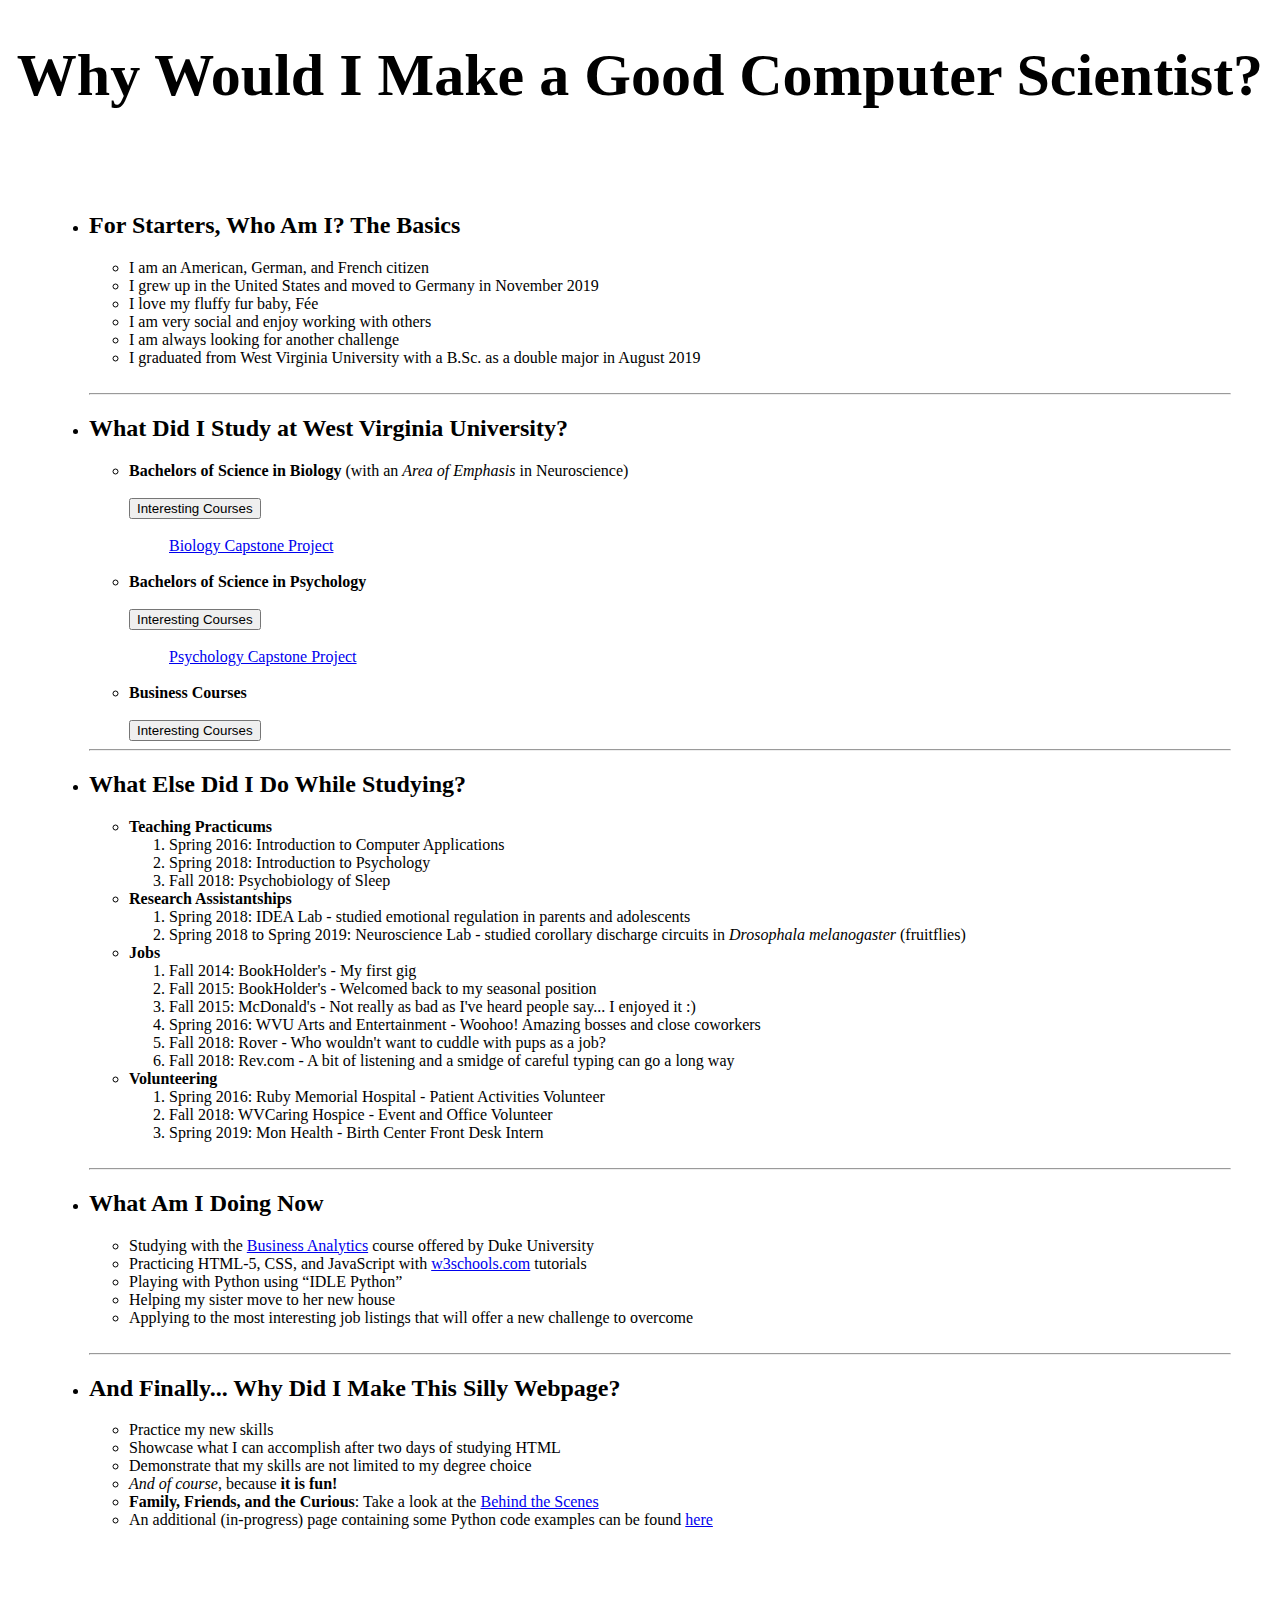
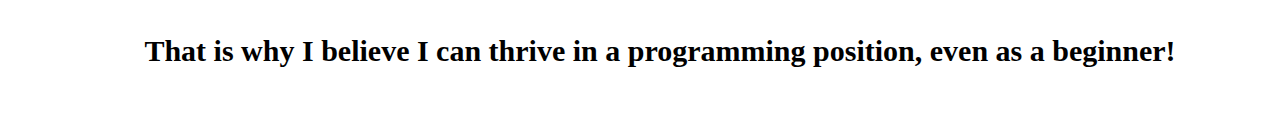
<file: index.html>
﻿<!DOCTYPE html>
<html lang="en-US">
<head>
<meta charset = "UTF-8">
<meta name="viewport" content="width=device-width, initial-scale=1.0">
<title> About Sophie </title>
<style>
body {background-image: url('https://upload.wikimedia.org/wikipedia/commons/1/1c/Loch_Leathan_Waterfall%2C_Isle_of_Skye%2C_Scotland_-_Diliff.jpg'); 
background-repeat: no-repeat;
background-attachment: fixed;
background-size: cover;}
h1 {font-size: 60px; 
background-color: rgba(255, 255, 255, 0.7);
border: 1px solid rgba(255, 255, 255, 0.7);
text-align: center;}
p {background-color: rgba(255, 255, 255, 0.7);}
div {background-color: rgba(255, 255, 255, 0.7);
border: 1px solid rgba(255, 255, 255, 0.7);
padding: 40px;}
</style>
</head>

<body>

<h1> Why Would I Make a Good Computer Scientist? </h1>

<ul>

<div>

<li><h2> For Starters, Who Am I? The Basics </h2></li>

<ul>
<li> I am an American, German, and French citizen </li>
<li> I grew up in the United States and moved to Germany in November 2019 </li>
<li> I love my fluffy fur baby, Fée </li>
<li> I am very social and enjoy working with others </li>
<li> I am always looking for another challenge </li>
<li> I graduated from West Virginia University with a B.Sc. as a double major in August 2019 </li>
</ul>

<br>
<hr>

<li><h2> What Did I Study at West Virginia University? </h2></li>

<ul>
<li><b> Bachelors of Science in Biology </b> (with an <em>Area of Emphasis</em> in Neuroscience) 

<br><br>

<button type="button" 
onclick="document.getElementById('bio').innerHTML= '<u>Biochemistry</u>: there is no short way to describe what I learned here, but understanding how body systems work together does help when trying to logically connect things like programs<br><u>Conservation Biology</u>: focused on statistical analysis using Excel for topics including biodiversity, endangered species, population biology, extinction, invasive species, conservation, restoration, and sustainability <br><u>Developmental Biology with Lab</u>: focused on analysis of molecular genetics during the development of organisms<br><u>Epigenetics</u>: allowing with studying molecular and epigenetic biology, focus was placed on reading and understanding published scientific articles with the goal of determining whether the conclusions were accurate (a lot of times they are not!)<br><u>Medical Imaging Physics</u>: I not only learned the basics of chemistry and physics that the 100 level courses failed to relay, I also learned about the different medical imaging machines used in the medical field and how they work 10/10 would recommend!<br>'
"> 

Interesting Courses </button></li>

<br>

<ul style='list-style-type:none;'>
<li id="bio"></li>
<li> <a href="Biolink.htm"> Biology Capstone Project</a> </li>
</ul>

<br>

<li><b>Bachelors of Science in Psychology</b> 

<br><br>

<button type ="button"
onclick="document.getElementById('psych').innerHTML= '<u>Behavioral Foundations</u>: practiced quantitative methods and statistical inference, hypothesis testing, data analysis, multiple regression and correlation, curvilinear regression, analysis of variance and covariance, and analysis of results<br><u>Emotions and Mood</u>: focused on human emotions, socialization, development, and mood. Included interpretation of physical aspects such as <q>micro expressions</q> <br><u>Psychobiology of Sleep</u>: studied sleep disorders, circadian rhythm, pharmacology, and sleep assessments. Included a service project and critical review which relied on data collection and interpretation<br><br>'"> Interesting Courses </button></li>

<br>

<ul style='list-style-type:none;'>
<li id="psych"></li>
<li> <a href="Psychlink.htm"> Psychology Capstone Project </a></li>

<br>

</ul>

<li><b> Business Courses </b></li> 

<br>

<button type="button" 
onclick="document.getElementById('busi').innerHTML= '<br><u>Business Statistics</u>: focused on business data analytics, regression analysis, and decision making<br><u>Introduction to Business</u>: included an overview of business practices and communications<br><u>Introduction to Computer Applications</u>: learned to use Excel, Access, Word, and PowerPoint as tools for problem solving and data analysis (strong focus on data analysis)<br><u>Principles of Accounting</u>: focused on analysis of financial statements<br><u>Principles of Economics</u>: studied business competition, prices, and efficiency<br><br>'
"> 

Interesting Courses </button></li>

<br>

<ul style='list-style-type:none;'>
<li id="busi"></li>
</ul>

</ul>

<hr>

<li><h2> What Else Did I Do While Studying? </h2></li>

<ul>

<li><b> Teaching Practicums </b></li>

<ol>
<li> Spring 2016: Introduction to Computer Applications </li>
<li> Spring 2018: Introduction to Psychology </li>
<li> Fall 2018: Psychobiology of Sleep </li>
</ol>

<li><b> Research Assistantships </b></li>

<ol>
<li> Spring 2018: IDEA Lab - studied emotional regulation in parents and adolescents</li>
<li> Spring 2018 to Spring 2019: Neuroscience Lab - studied corollary discharge circuits in <i>Drosophala melanogaster</i> (fruitflies) </li>
</ol>

<li><b> Jobs </b></li>

<ol>
<li> Fall 2014: BookHolder's - My first gig </li>
<li> Fall 2015: BookHolder's - Welcomed back to my seasonal position </li>
<li> Fall 2015: McDonald's - Not really as bad as I've heard people say... I enjoyed it :) </li>
<li> Spring 2016: WVU Arts and Entertainment - Woohoo! Amazing bosses and close coworkers </li>
<li>Fall 2018: Rover - Who wouldn't want to cuddle with pups as a job? </li>
<li>Fall 2018: Rev.com - A bit of listening and a smidge of careful typing can go a long way </li>
</ol>

<li><b> Volunteering </b></li>

<ol>
<li> Spring 2016: Ruby Memorial Hospital - Patient Activities Volunteer </li>
<li> Fall 2018: WVCaring Hospice - Event and Office Volunteer </li>
<li> Spring 2019: Mon Health - Birth Center Front Desk Intern </li>
</ol>

</ul>

<br>	
<hr>

<li><h2> What Am I Doing Now </h2></li>

<ul>
<li>Studying with the <a href="https://www.coursera.org/specializations/excel-mysql" target="_blank">Business Analytics</a> course offered by Duke University</li>
<li>Practicing HTML-5, CSS, and JavaScript with <a href=https://www.w3schools.com target='_blank'> w3schools.com</a> tutorials</li>
<li>Playing with Python using <q>IDLE Python</q></li>
<li>Helping my sister move to her new house</li>
<li>Applying to the most interesting job listings that will offer a new challenge to overcome</li>
</ul>

<br>
<hr>

<li><h2> And Finally... Why Did I Make This Silly Webpage? </h2></li>

<ul>
<li>Practice my new skills</li>
<li>Showcase what I can accomplish after two days of studying HTML</li>
<li>Demonstrate that my skills are not limited to my degree choice</li>
<li><em>And of course</em>, because <b>it is fun!</b></li>
<li><b>Family, Friends, and the Curious</b>: Take a look at the <a href="Friends.htm"> Behind the Scenes </a></li>
<li> An additional (in-progress) page containing some Python code examples can be found <a href="CodePage.htm"> here </a></li>
</ul>

</div>
<p style="color:Black;font-size:30px;text-align:center;"><br><b> That is why I believe I can thrive in a programming position, even as a beginner!</b><br><br><p>
</file>
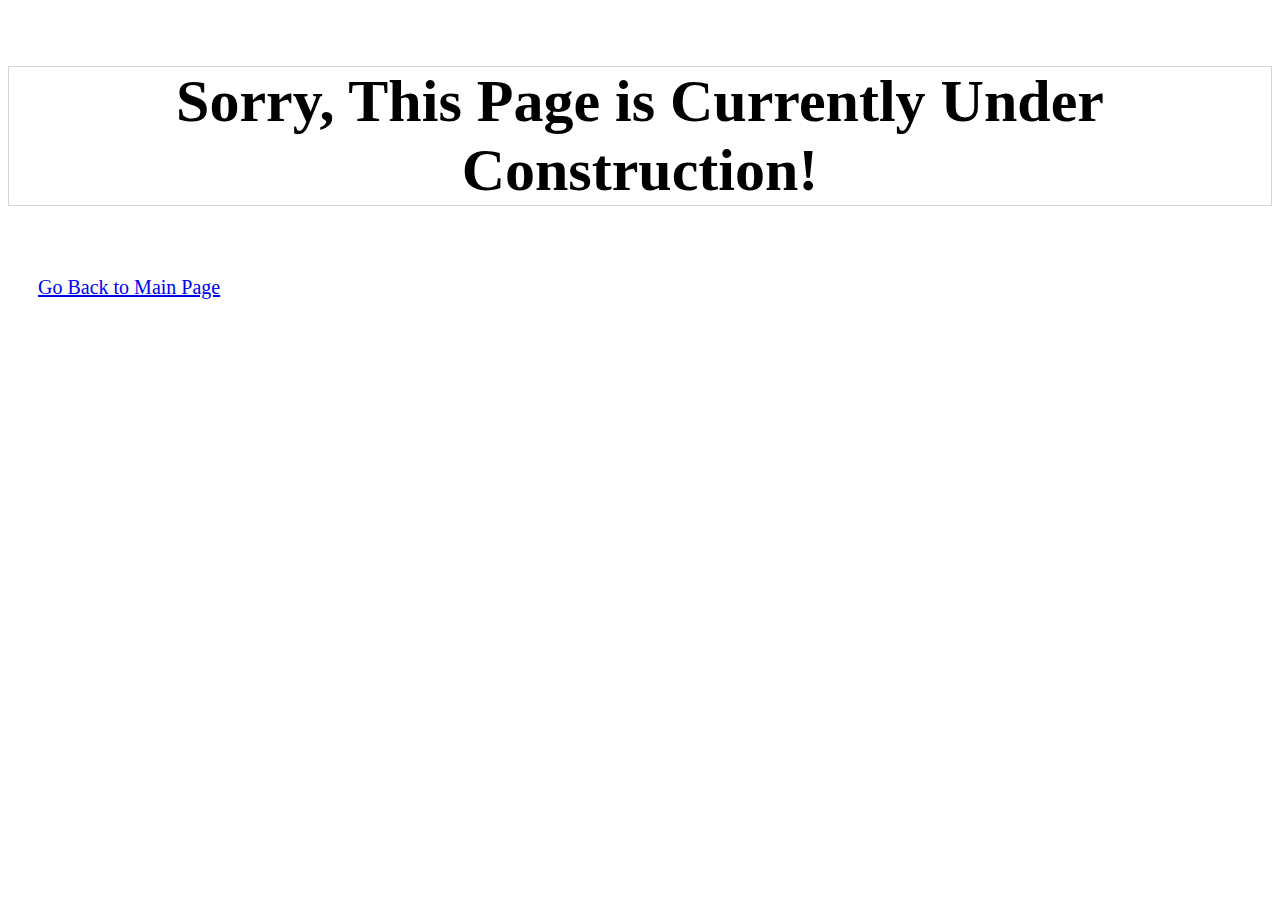
<file: AboutSoph.htm>
﻿﻿<!DOCTYPE html>

<html lang="en-US">

<head>

<meta charset = "UTF-8">

<meta name="viewport" content="width=device-width, initial-scale=1.0">

<title>Behind the Website</title>

<link rel="stylesheet" href="index.css">

</head>



<body>

<h1> Sorry, This Page is Currently Under Construction!</h1>





<footer> <a href="index.html"> Go Back to Main Page </a> </footer>   

</body>

</html>
</file>
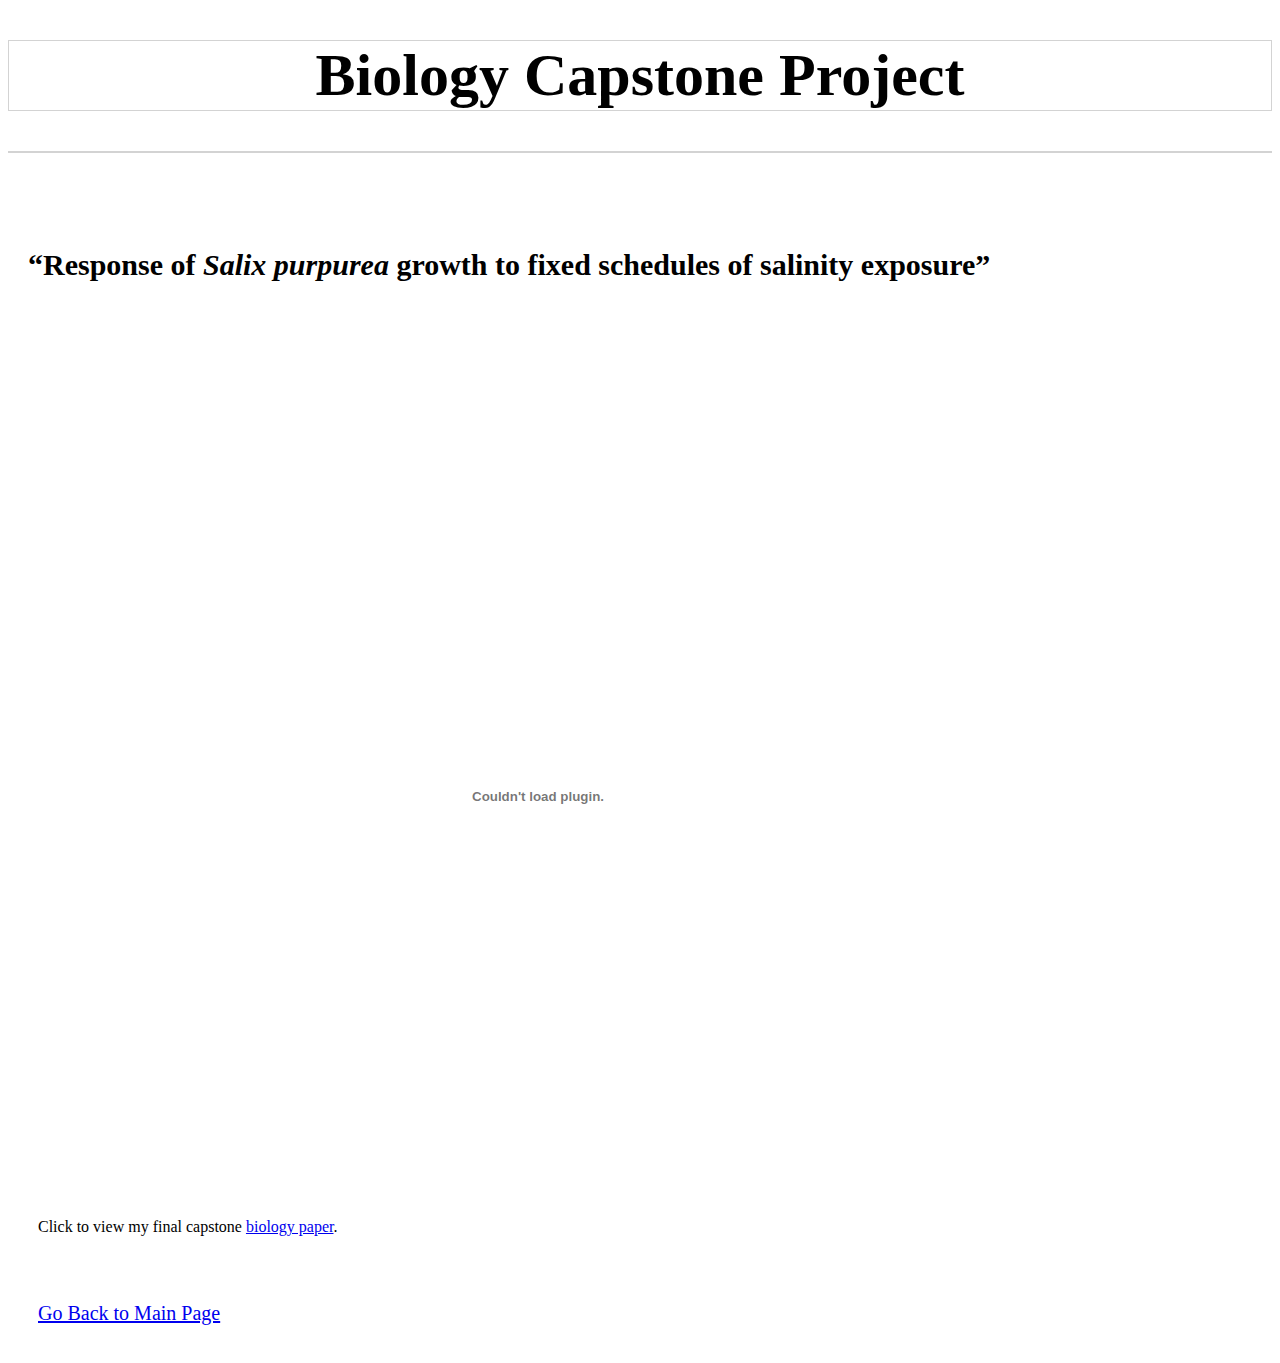
<file: Biolink.htm>
<!DOCTYPE html>
<html lang="en-US">
<head>
<meta charset = "UTF-8">
<meta name="viewport" content="width=device-width, initial-scale=1.0">
<title>Biology Capstone</title>
<link rel="stylesheet" href="index.css">
</head>
<body>
<h1> Biology Capstone Project <h1/>
<h2 style="font-size:30px; background-color:rgba(255, 255, 255, 0.7);"><br> <q>Response of <i>Salix purpurea</i> growth to fixed schedules of salinity exposure</q> <br><br></h2>
<div>
<p class="main"></p>
<p>
<embed src="BiolPres.pdf" width="1000px" height="800px" />
<br><br>
Click to view my final capstone <a href="BioPaper.pdf" target="_blank">biology paper</a>.<br>
</p>
</div>
<footer style="text-align:left;"> <a href="index.html"> Go Back to Main Page </a> </footer> 
</body>
</html>
</file>
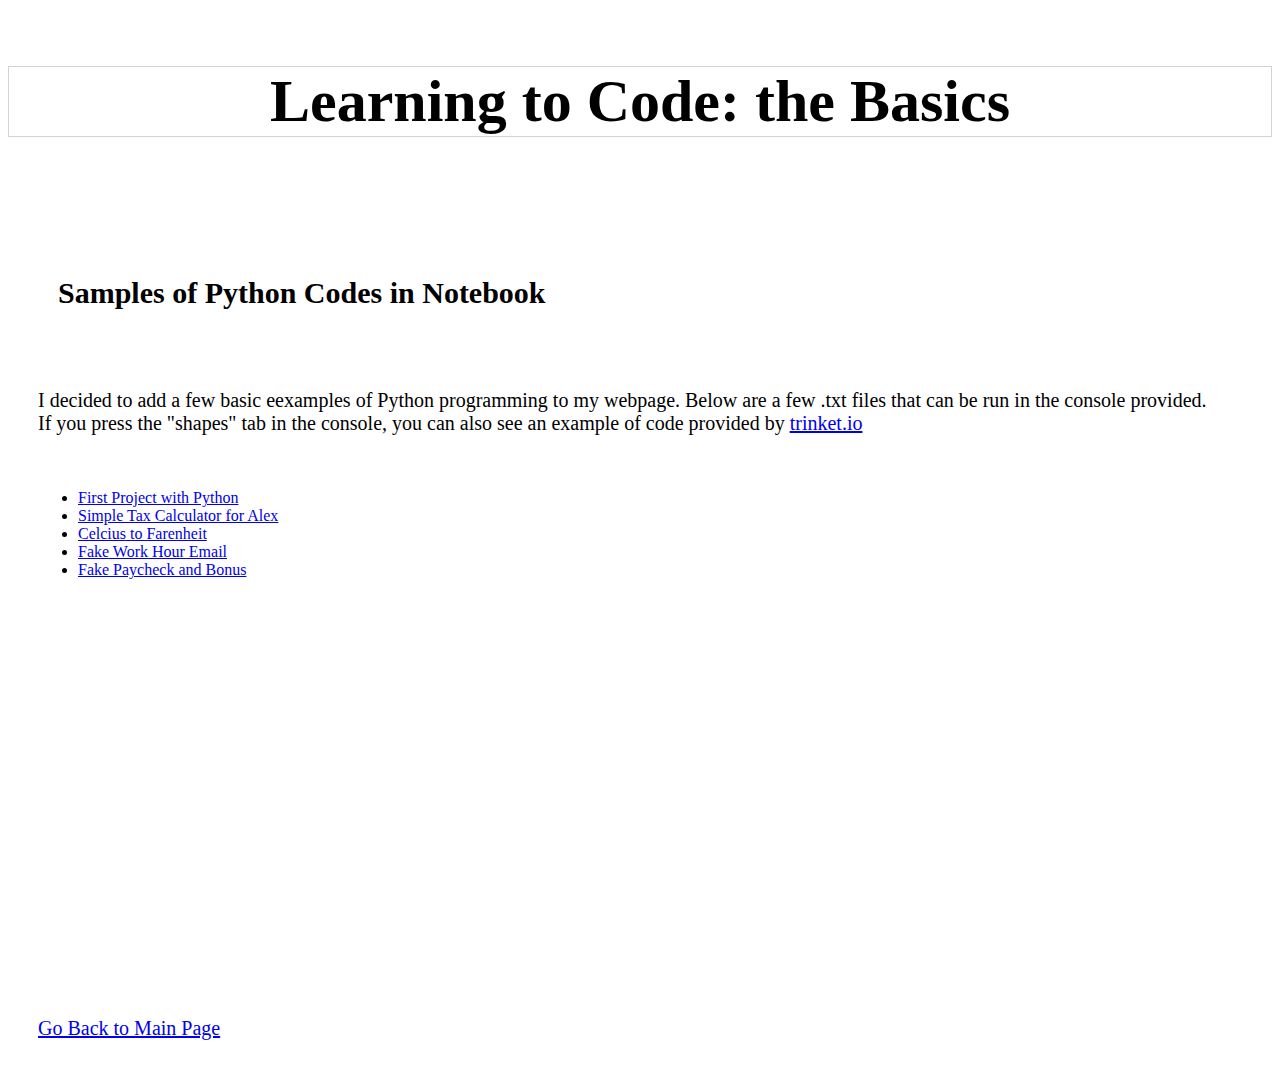
<file: CodePage.htm>
﻿
﻿<!DOCTYPE html>

<html lang="en-US">

<head>

<meta charset = "UTF-8">

<meta name="viewport" content="width=device-width, initial-scale=1.0">

<title>Early Examples of Code</title>

<link rel="stylesheet" href="index.css">

</head>



<body>

<h1> Learning to Code: the Basics </h1>

<div>

<h2 style="font-size:30px;"><br> Samples of Python Codes in Notebook<br><br></h2>

<p style="font-size:20px;"> I decided to add a few basic eexamples of Python programming to my webpage. Below are a few .txt files that can be run in the console provided. If you press the "shapes" tab in the console, you can also see an example of code provided by <a href="https://trinket.io/"> trinket.io </a> </p>
<br>
<ul>
<li> <a href="CompGame.txt" target="_blank"> First Project with Python </a></li>
<li> <a href="TaxCalc.txt" target="_blank"> Simple Tax Calculator for Alex </a></li>
<li> <a href="CelFar.txt" target="_blank"> Celcius to Farenheit </a></li>
<li> <a href="SimpPythCode1.txt" target="_blank"> Fake Work Hour Email </a></li>
<li> <a href="SimpPythCode2.txt" target="_blank"> Fake Paycheck and Bonus </a></li>
</ul>
<p>
<iframe src="https://trinket.io/embed/python/55e52e4851?showInstructions=true" width="100%" height="356" frameborder="0" marginwidth="0" marginheight="0" allowfullscreen></iframe>
</p>

</div>



<footer> <a href="index.html"> Go Back to Main Page </a> </footer>   

</body>

</html>
</file>
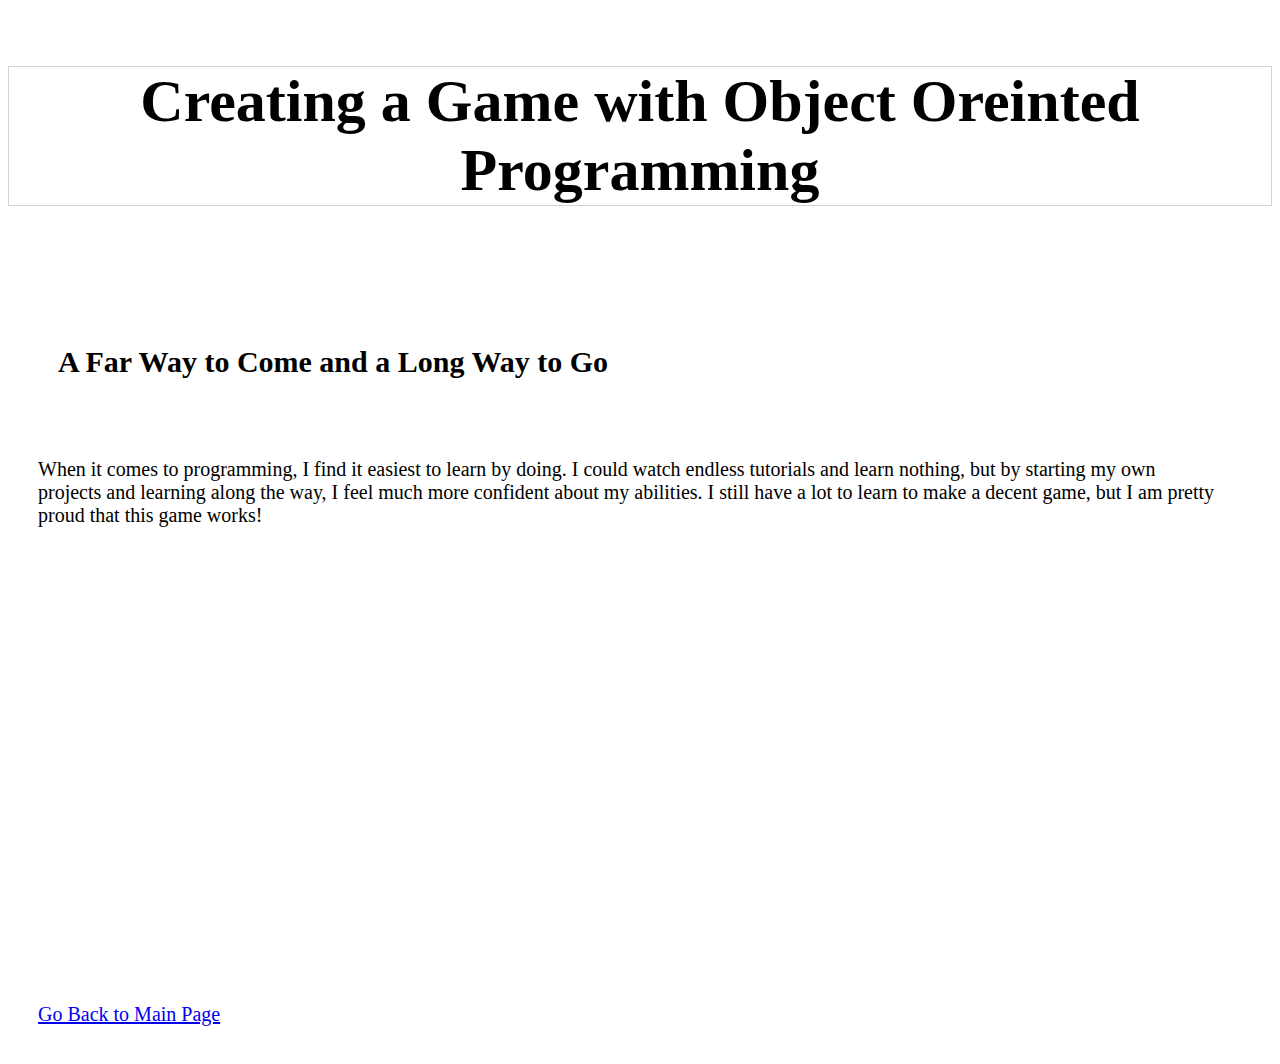
<file: Codesbeispiel_Adventure_Game_1.html>
﻿﻿<!DOCTYPE html>
<html lang="en-US">
<head>
<meta charset = "UTF-8">
<meta name="viewport" content="width=device-width, initial-scale=1.0">
<title> New Code Game </title>
<link rel="stylesheet" href="index.css">
</head>

<body>

<h1> Creating a Game with Object Oreinted Programming </h1>

<div>

<h2 style="font-size:30px;"><br> A Far Way to Come and a Long Way to Go <br><br></h2>

<p style="font-size:20px;"> When it comes to programming, I find it easiest to learn by doing. I could watch endless tutorials and learn nothing, but by starting my own projects and learning along the way, I feel much more confident about my abilities. I still have a lot to learn to make a decent game, but I am pretty proud that this game works! </p>

<br>

<p>
<iframe src="https://trinket.io/embed/python/9cd8dd80d2?start=result" width="100%" height="356" frameborder="0" marginwidth="0" marginheight="0" allowfullscreen></iframe></p>
</div>

<footer> <a href="index.html"> Go Back to Main Page </a> </footer>   
</body>
</html>
</file>
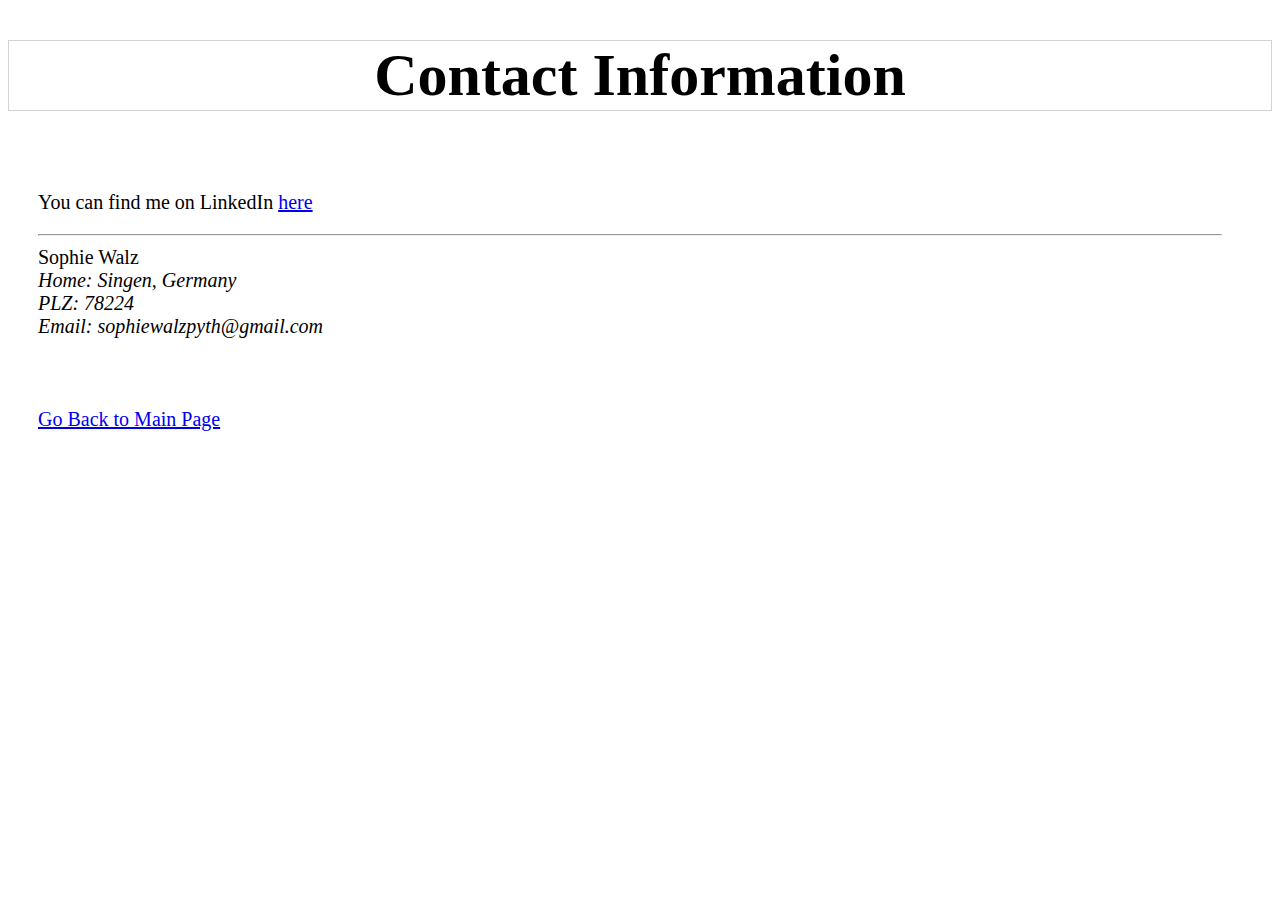
<file: Contact.htm>
<!DOCTYPE html>
<html lang="en-US">
<head>
<meta charset = "UTF-8">
<meta name="viewport" content="width=device-width, initial-scale=1.0">
<title>Contact Info</title>
<link rel="stylesheet" href="index.css">
</head>

<h1> Contact Information </h1>

<div style="font-size:20px;">
<p> You can find me on LinkedIn <a href="www.linkedin.com/in/sophie-walz"> here </a> <br>
<hr>

Sophie Walz
<address>
Home: Singen, Germany <br>
PLZ: 78224 <br>
Email: sophiewalzpyth@gmail.com <br>
</address>
</p>
</div>
<footer style="text-align:left;"> <a href="index.html"> Go Back to Main Page </a> </footer> 
</body>
</html>
</file>
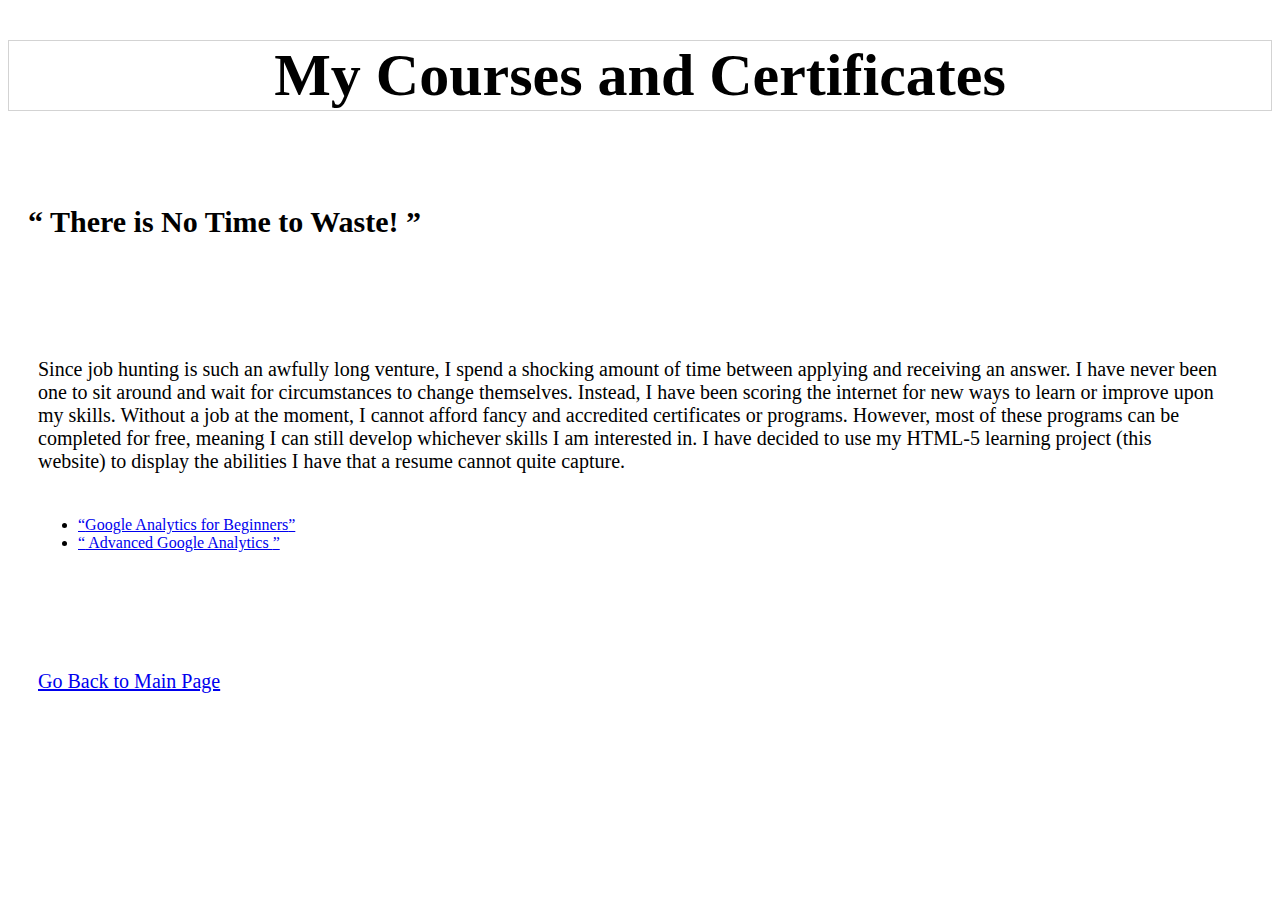
<file: Courselink.htm>
﻿<!DOCTYPE html>
<html lang="en-US">
<head>
<meta charset = "UTF-8">
<meta name="viewport" content="width=device-width, initial-scale=1.0">
<title>Courses and Certificates</title>
<link rel="stylesheet" href="index.css">
</head>

<body>
<h1> My Courses and Certificates </h1>
<h2 style="font-size:30px; background-color:rgba(255, 255, 255, 0.7);"><br><q> There is No Time to Waste! </q><br><br></h2>
<div>
<p class="main" style="font-size: 20px;"> Since job hunting is such an awfully long venture, I spend a shocking amount of time between applying and receiving an answer. I have never been one to sit around and wait for circumstances to change themselves. Instead, I have been scoring the internet for new ways to learn or improve upon my skills. Without a job at the moment, I cannot afford fancy and accredited certificates or programs. However, most of these programs can be completed for free, meaning I can still develop whichever skills I am interested in. I have decided to use my HTML-5 learning project (this website) to display the abilities I have that a resume cannot quite capture. 
<br>
<br>
<ul>
<li> <a href="https://analytics.google.com/analytics/academy/certificate/NKuTL6NVQeaJllRcsUR2cA"> <q>Google Analytics for Beginners</q></a></li>
<li> <a href="https://analytics.google.com/analytics/academy/certificate/b42Q7hJsRXOfMJBUIFlycQ"> <q> Advanced Google Analytics </q> </a></li>
</ul>
<br><br>
</p>
</div>
<footer> <a href="index.html"> Go Back to Main Page </a> </footer>  
</body>
</html>
</file>
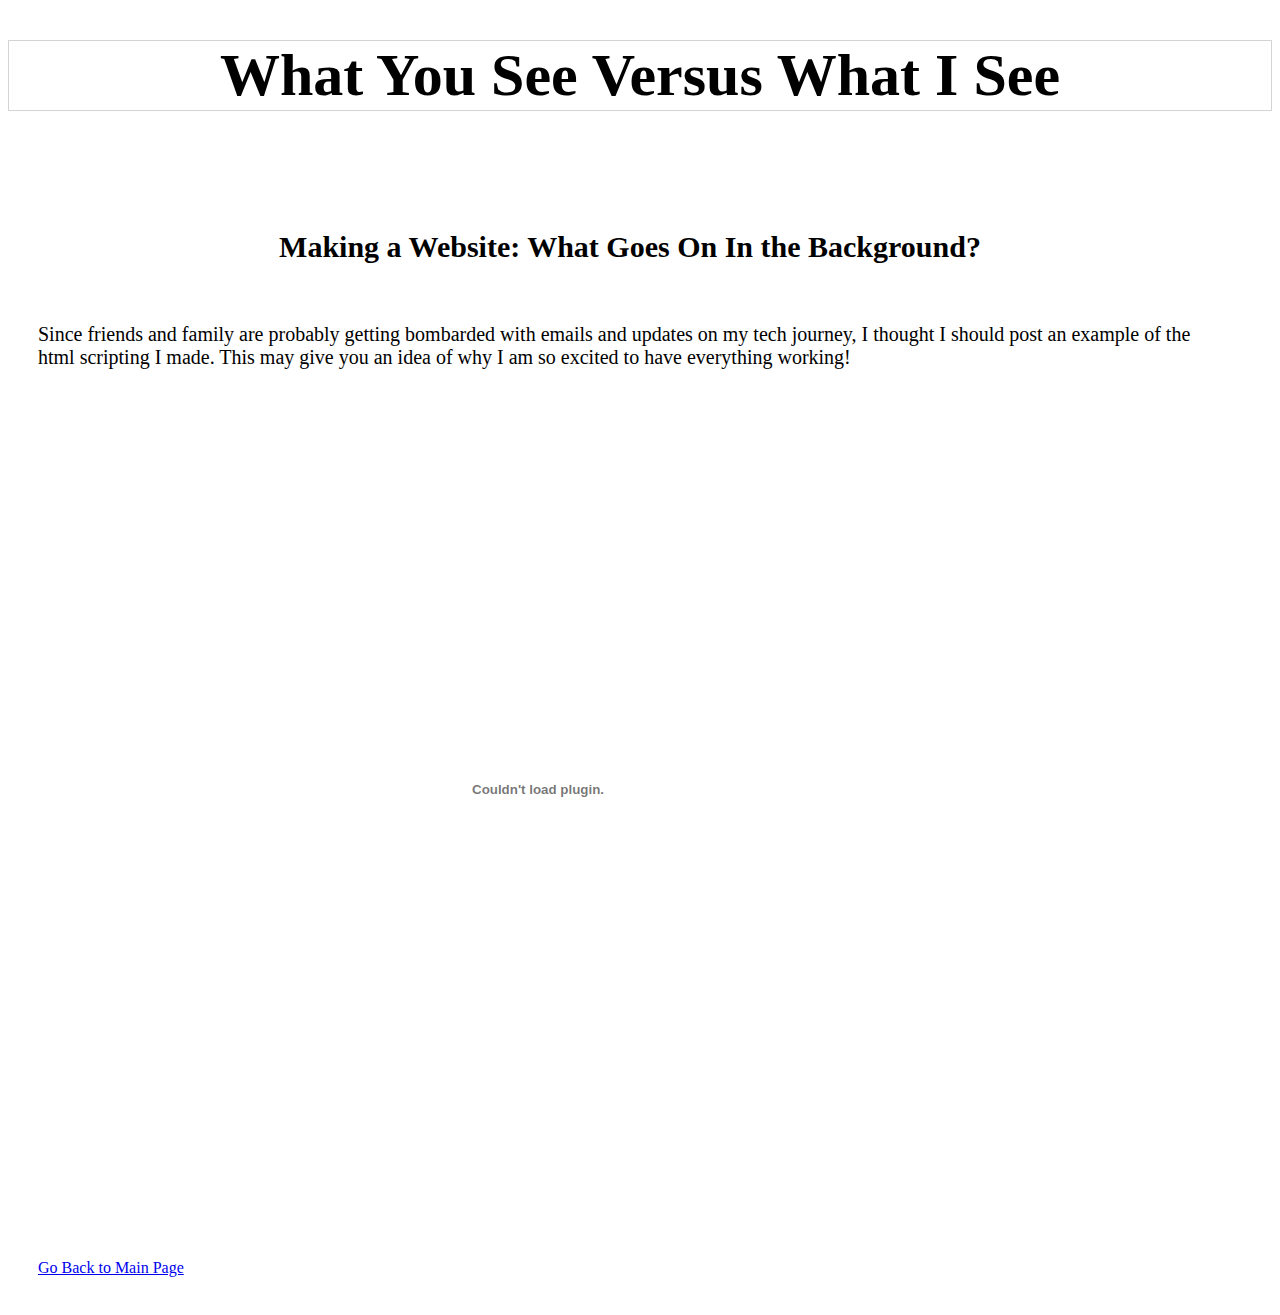
<file: Friends.htm>
﻿<!DOCTYPE html>
<html lang="en-US">
<head>
<meta charset = "UTF-8">
<meta name="viewport" content="width=device-width, initial-scale=1.0">
<title>Behind the Website</title>
<style>

body {background-image: url('https://upload.wikimedia.org/wikipedia/commons/1/1c/Loch_Leathan_Waterfall%2C_Isle_of_Skye%2C_Scotland_-_Diliff.jpg'); 
background-repeat: no-repeat;
background-attachment: fixed;
background-size: cover;}

h1 {font-size: 60px; 
border: 1px solid lightgray;
text-align: center;
background-color: rgba(255, 255, 255, 0.7);}

h2 {text-align: center;}
div {background-color: rgba(255, 255, 255, 0.7);
  border: 1x solid lightgray;
  padding-right: 50px;
  padding-top: 20px;
  padding-bottom: 20px;
  padding-left: 30px;
  text-size: 20px;}

footer {background-color: rgba(255, 255, 255, 0.7);
		padding: 30px;}
</style>
</head>

<body>
<h1> What You See Versus What I See </h1>
<div>
<h2 style="font-size:30px;"><br> Making a Website: What Goes On In the Background?<br><br></h2>
<p style="font-size:20px;"> Since friends and family are probably getting bombarded with emails and updates on my tech journey, I thought I should post an example of the html scripting I made. This may give you an idea of why I am so excited to have everything working!</p>
<p>
<embed src="HTML1.pdf" width="1000px" height="800px" />
</p>
</div>

<footer> <a href="index.html"> Go Back to Main Page </a> </footer>   
</body>
</html>
</file>
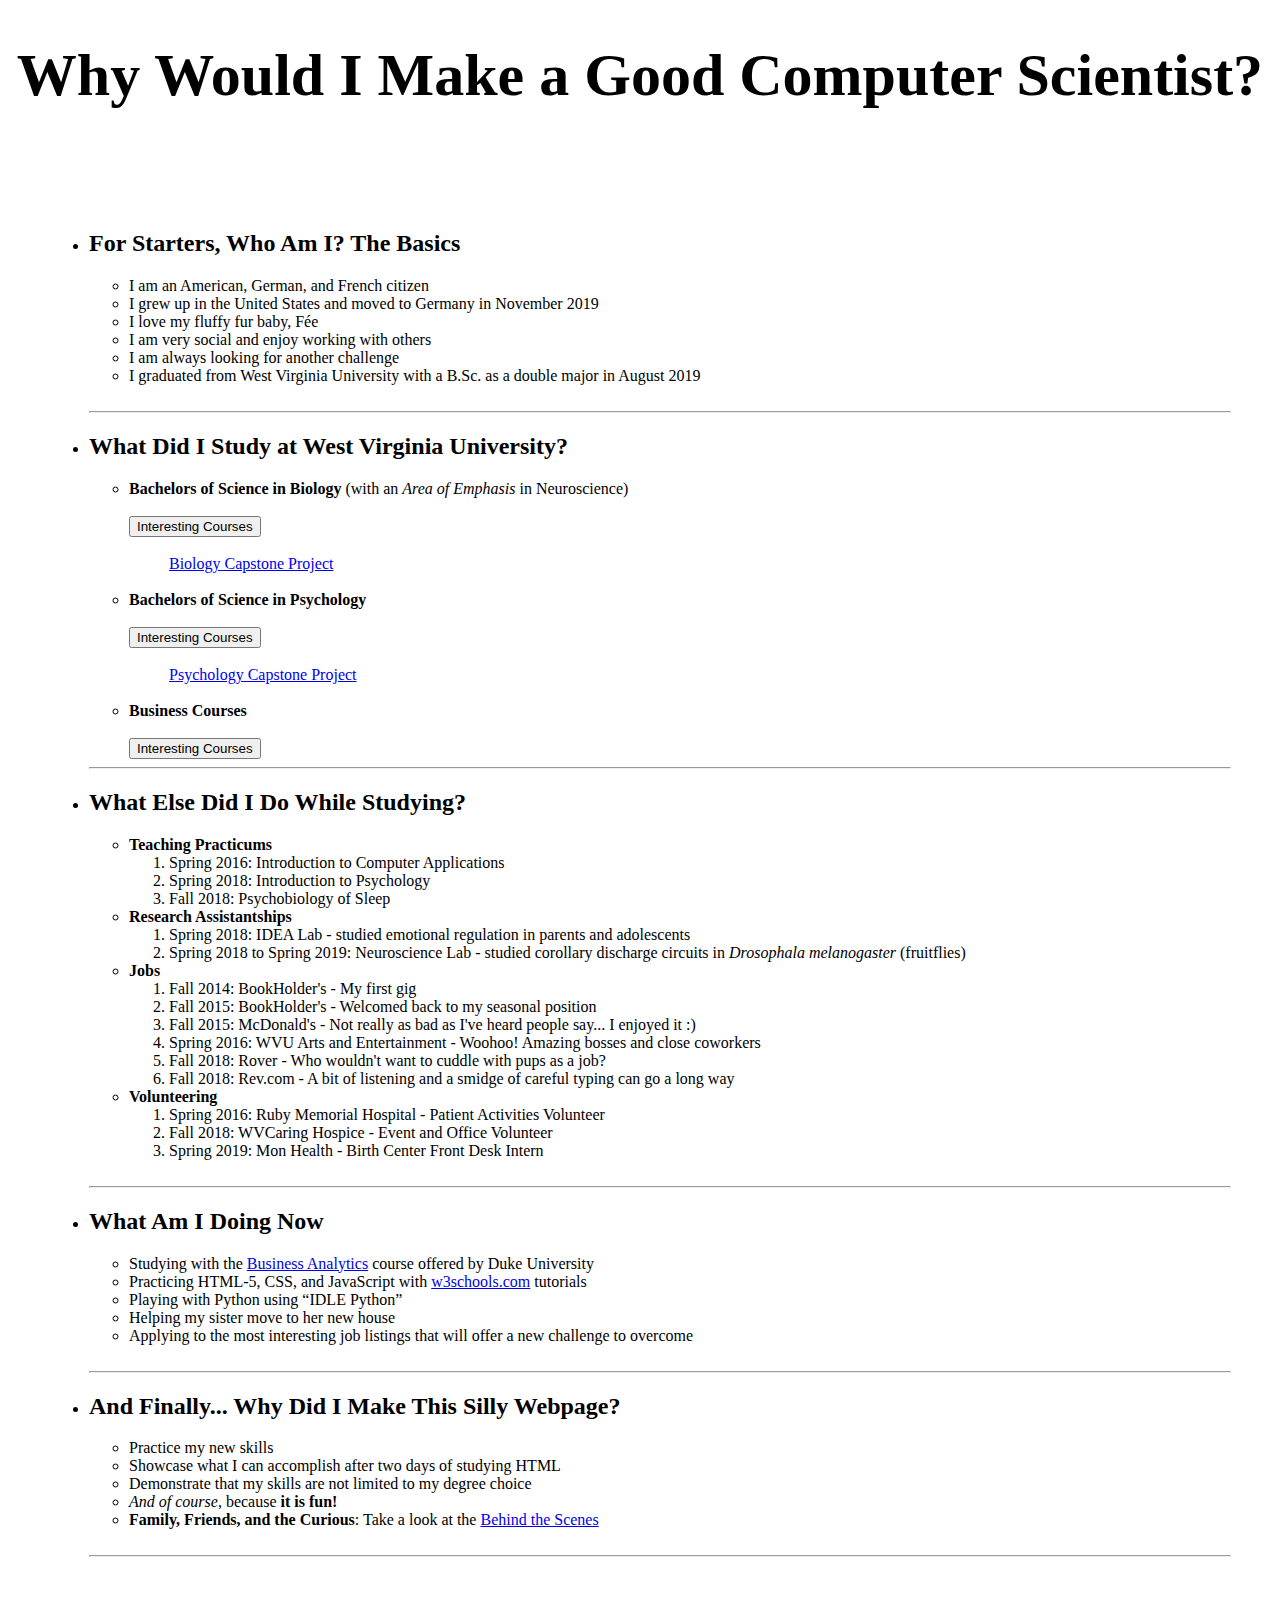
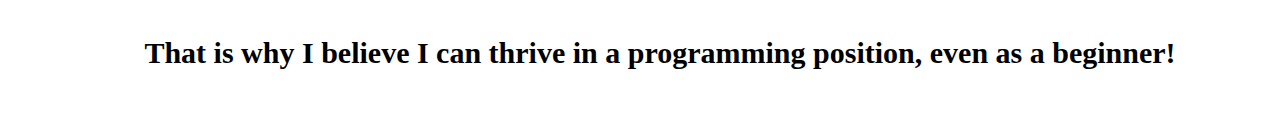
<file: HTML1.htm>
﻿<!DOCTYPE html>
<html lang="en-US">
<head>
<meta charset = "UTF-8">
<meta name="viewport" content="width=device-width, initial-scale=1.0">
<title> About Sophie </title>
<style>
body {background-image: url('https://upload.wikimedia.org/wikipedia/commons/1/1c/Loch_Leathan_Waterfall%2C_Isle_of_Skye%2C_Scotland_-_Diliff.jpg'); 
background-repeat: no-repeat;
background-attachment: fixed;
background-size: cover;}
h1 {font-size: 60px; 
background-color: rgba(255, 255, 255, 0.7);
border: 1px solid rgba(255, 255, 255, 0.7);
text-align: center;}
p {background-color: rgba(255, 255, 255, 0.7);}
div {background-color: rgba(255, 255, 255, 0.7);
border: 1px solid rgba(255, 255, 255, 0.7);
padding: 40px;}
</style>
</head>

<body>

<h1> Why Would I Make a Good Computer Scientist? </h1>

<ul><br>

<div>

<li><h2> For Starters, Who Am I? The Basics </h2></li>

<ul>
<li> I am an American, German, and French citizen </li>
<li> I grew up in the United States and moved to Germany in November 2019 </li>
<li> I love my fluffy fur baby, Fée </li>
<li> I am very social and enjoy working with others </li>
<li> I am always looking for another challenge </li>
<li> I graduated from West Virginia University with a B.Sc. as a double major in August 2019 </li>
</ul>

<br>
<hr>

<li><h2> What Did I Study at West Virginia University? </h2></li>

<ul>
<li><b> Bachelors of Science in Biology </b> (with an <em>Area of Emphasis</em> in Neuroscience) 

<br><br>

<button type="button" 
onclick="document.getElementById('bio').innerHTML= '<u>Biochemistry</u>: there is no short way to describe what I learned here, but understanding how body systems work together does help when trying to logically connect things like programs<br><u>Conservation Biology</u>: focused on statistical analysis using Excel for topics including biodiversity, endangered species, population biology, extinction, invasive species, conservation, restoration, and sustainability <br><u>Developmental Biology with Lab</u>: focused on analysis of molecular genetics during the development of organisms<br><u>Epigenetics</u>: allowing with studying molecular and epigenetic biology, focus was placed on reading and understanding published scientific articles with the goal of determining whether the conclusions were accurate (a lot of times they are not!)<br><u>Medical Imaging Physics</u>: I not only learned the basics of chemistry and physics that the 100 level courses failed to relay, I also learned about the different medical imaging machines used in the medical field and how they work 10/10 would recommend!<br>'
"> 

Interesting Courses </button></li>

<br>

<ul style='list-style-type:none;'>
<li id="bio"></li>
<li> <a href="Biolink.htm"> Biology Capstone Project</a> </li>
</ul>

<br>

<li><b>Bachelors of Science in Psychology</b> 

<br><br>

<button type ="button"
onclick="document.getElementById('psych').innerHTML= '<u>Behavioral Foundations</u>: practiced quantitative methods and statistical inference, hypothesis testing, data analysis, multiple regression and correlation, curvilinear regression, analysis of variance and covariance, and analysis of results<br><u>Emotions and Mood</u>: focused on human emotions, socialization, development, and mood. Included interpretation of physical aspects such as <q>micro expressions</q> <br><u>Psychobiology of Sleep</u>: studied sleep disorders, circadian rhythm, pharmacology, and sleep assessments. Included a service project and critical review which relied on data collection and interpretation<br><br>'"> Interesting Courses </button></li>

<br>

<ul style='list-style-type:none;'>
<li id="psych"></li>
<li> <a href="Psychlink.htm"> Psychology Capstone Project </a></li>

<br>

</ul>

<li><b> Business Courses </b></li> 

<br>

<button type="button" 
onclick="document.getElementById('busi').innerHTML= '<br><u>Business Statistics</u>: focused on business data analytics, regression analysis, and decision making<br><u>Introduction to Business</u>: included an overview of business practices and communications<br><u>Introduction to Computer Applications</u>: learned to use Excel, Access, Word, and PowerPoint as tools for problem solving and data analysis (strong focus on data analysis)<br><u>Principles of Accounting</u>: focused on analysis of financial statements<br><u>Principles of Economics</u>: studied business competition, prices, and efficiency<br><br>'
"> 

Interesting Courses </button></li>

<br>

<ul style='list-style-type:none;'>
<li id="busi"></li>
</ul>

</ul>

<hr>

<li><h2> What Else Did I Do While Studying? </h2></li>

<ul>

<li><b> Teaching Practicums </b></li>

<ol>
<li> Spring 2016: Introduction to Computer Applications </li>
<li> Spring 2018: Introduction to Psychology </li>
<li> Fall 2018: Psychobiology of Sleep </li>
</ol>

<li><b> Research Assistantships </b></li>

<ol>
<li> Spring 2018: IDEA Lab - studied emotional regulation in parents and adolescents</li>
<li> Spring 2018 to Spring 2019: Neuroscience Lab - studied corollary discharge circuits in <i>Drosophala melanogaster</i> (fruitflies) </li>
</ol>

<li><b> Jobs </b></li>

<ol>
<li> Fall 2014: BookHolder's - My first gig </li>
<li> Fall 2015: BookHolder's - Welcomed back to my seasonal position </li>
<li> Fall 2015: McDonald's - Not really as bad as I've heard people say... I enjoyed it :) </li>
<li> Spring 2016: WVU Arts and Entertainment - Woohoo! Amazing bosses and close coworkers </li>
<li>Fall 2018: Rover - Who wouldn't want to cuddle with pups as a job? </li>
<li>Fall 2018: Rev.com - A bit of listening and a smidge of careful typing can go a long way </li>
</ol>

<li><b> Volunteering </b></li>

<ol>
<li> Spring 2016: Ruby Memorial Hospital - Patient Activities Volunteer </li>
<li> Fall 2018: WVCaring Hospice - Event and Office Volunteer </li>
<li> Spring 2019: Mon Health - Birth Center Front Desk Intern </li>
</ol>

</ul>

<br>	
<hr>

<li><h2> What Am I Doing Now </h2></li>

<ul>
<li>Studying with the <a href="https://www.coursera.org/specializations/excel-mysql" target="_blank">Business Analytics</a> course offered by Duke University</li>
<li>Practicing HTML-5, CSS, and JavaScript with <a href=https://www.w3schools.com target='_blank'> w3schools.com</a> tutorials</li>
<li>Playing with Python using <q>IDLE Python</q></li>
<li>Helping my sister move to her new house</li>
<li>Applying to the most interesting job listings that will offer a new challenge to overcome</li>
</ul>

<br>
<hr>

<li><h2> And Finally... Why Did I Make This Silly Webpage? </h2></li>

<ul>
<li>Practice my new skills</li>
<li>Showcase what I can accomplish after two days of studying HTML</li>
<li>Demonstrate that my skills are not limited to my degree choice</li>
<li><em>And of course</em>, because <b>it is fun!</b></li>
<li><b>Family, Friends, and the Curious</b>: Take a look at the <a href="Friends.htm"> Behind the Scenes </a></li>
</ul>

<br>
<hr>

</div>

<p style="color:Black;font-size:30px;text-align:center;"><b> That is why I believe I can thrive in a programming position, even as a beginner!</b><br><br><p>
</file>
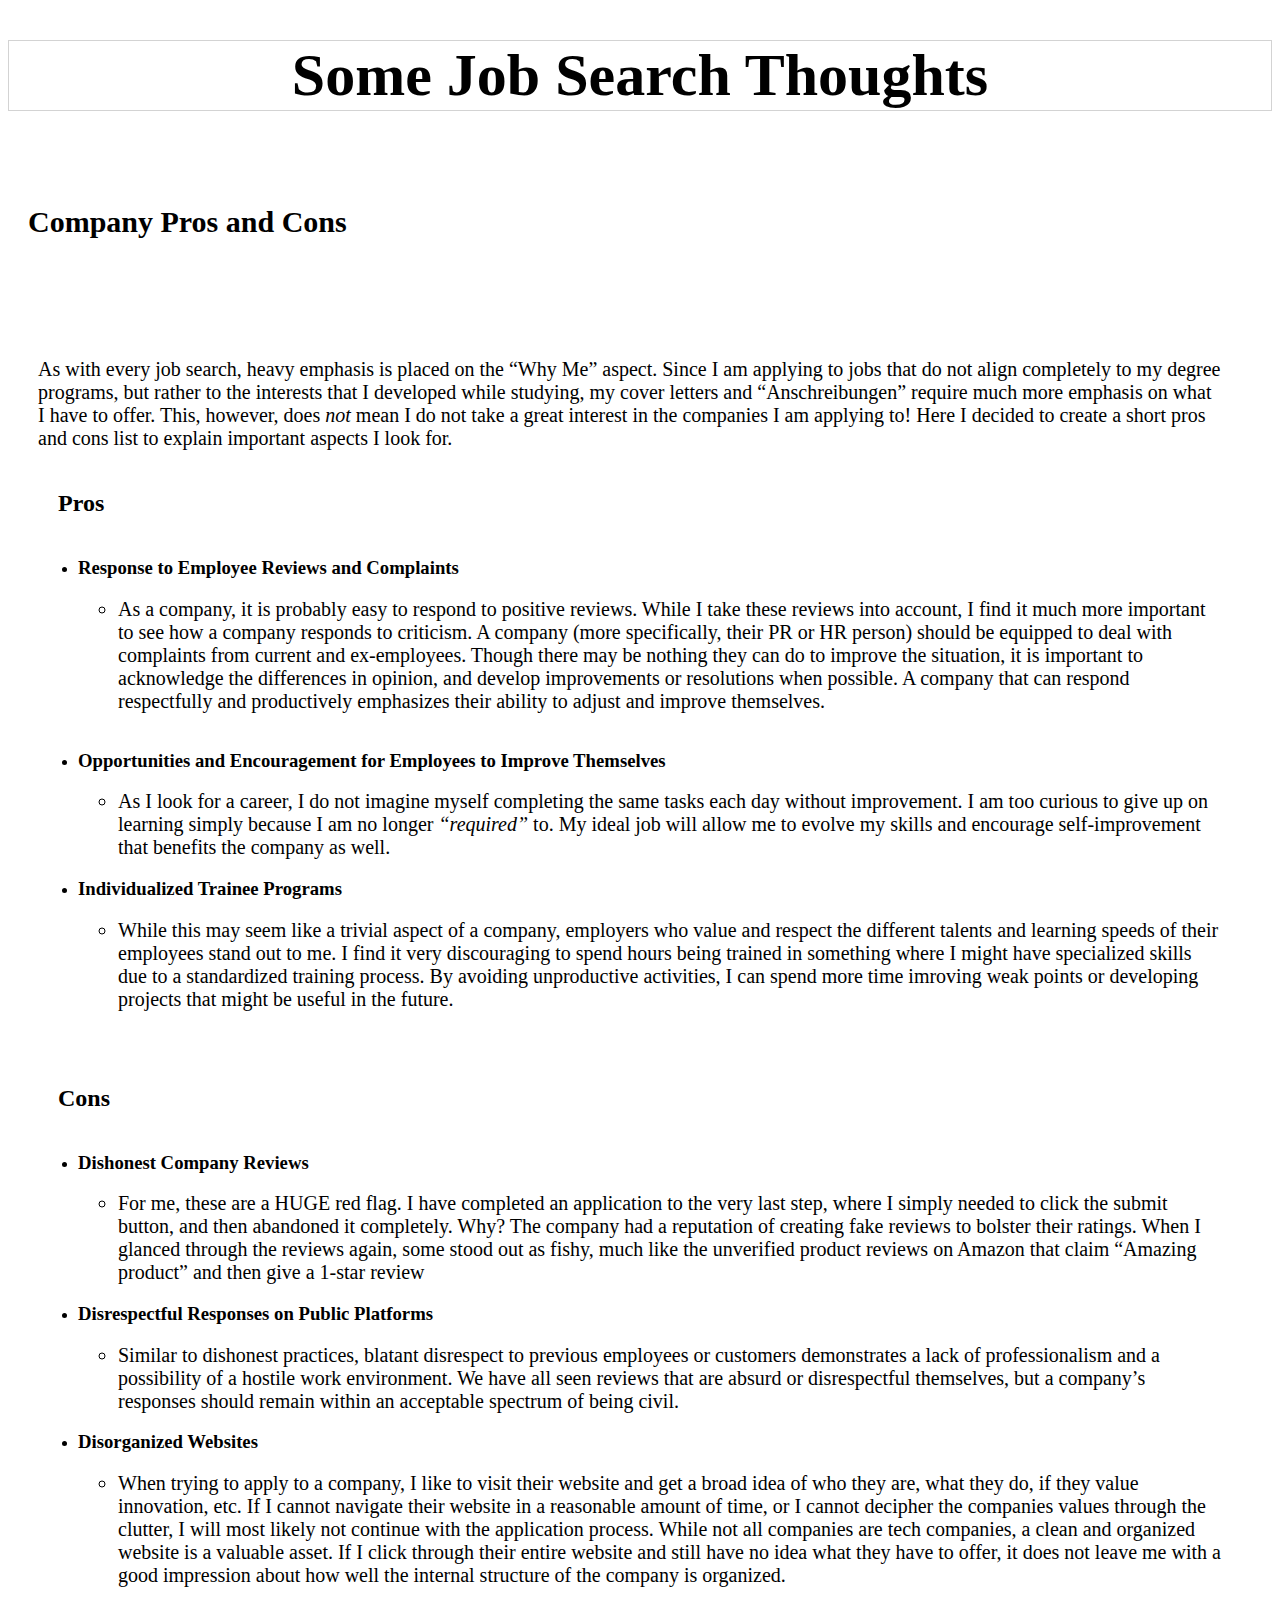
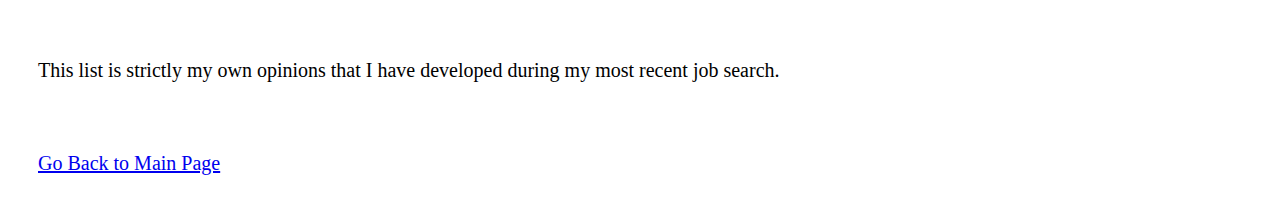
<file: ProCon.html>
﻿<!DOCTYPE html>
<html lang="en-US">
<head>
<meta charset = "UTF-8">
<meta name="viewport" content="width=device-width, initial-scale=1.0">
<title>Job Hunt Opinions</title>
<link rel="stylesheet" href="index.css">
</head>

<body>
<h1> Some Job Search Thoughts </h1>
<h2 style="font-size:30px; background-color:rgba(255, 255, 255, 0.7);"><br> Company Pros and Cons <br><br></h2>
<div>
<p style="font-size: 20px;"> As with every job search, heavy emphasis is placed on the “Why Me” aspect. Since I am applying to jobs that do not align completely to my degree programs, but rather to the interests that I developed while studying, my cover letters and “Anschreibungen” require much more emphasis on what I have to offer. This, however, does <em> not </em> mean I do not take a great interest in the companies I am applying to! Here I decided to create a short pros and cons list to explain important aspects I look for. </p>

<p style="color:green;"> <h2>Pros</h2> 
<ul>
<li><h3> Response to Employee Reviews and Complaints </h3></li>
	<ul>
	<li style="font-size: 20px;"> As a company, it is probably easy to respond to positive reviews. While I take these reviews into account, I find it much more important to see how a company responds to criticism. A company (more specifically, their PR or HR person) should be equipped to deal with complaints from current and ex-employees. Though there may be nothing they can do to improve the situation, it is important to acknowledge the differences in opinion, and develop improvements or resolutions when possible. A company that can respond respectfully and productively emphasizes their ability to adjust and improve themselves.
	</li>
	</ul>
<br>
<li><h3>Opportunities and Encouragement for Employees to Improve Themselves</h3></li>
	<ul>
	<li style="font-size: 20px;"> As I look for a career, I do not imagine myself completing the same tasks each day without improvement. I am too curious to give up on learning simply because I am no longer <em> “required” </em></q> to.  My ideal job will allow me to evolve my skills and encourage self-improvement that benefits the company as well. 
	</li>
	</ul>
<li><h3>Individualized Trainee Programs</h3></li>
	<ul>
	<li style="font-size: 20px;"> While this may seem like a trivial aspect of a company, employers who value and respect the different talents and learning speeds of their employees stand out to me. I find it very discouraging to spend hours being trained in something where I might have specialized skills due to a standardized training process. By avoiding unproductive activities, I can spend more time imroving weak points or developing projects that might be useful in the future. 
	</li>
	</ul>
</ul>
</p>
<br>
<p style="color:red;"> <h2>Cons</h2>
<ul>
<li><h3> Dishonest Company Reviews </h3></li>
	<ul>
	<li style="font-size: 20px;"> For me, these are a HUGE red flag. I have completed an application to the very last step, where I simply needed to click the submit button, and then abandoned it completely. Why? The company had a reputation of creating fake reviews to bolster their ratings. When I glanced through the reviews again, some stood out as fishy, much like the unverified product reviews on Amazon that claim “Amazing product” and then give a 1-star review <br>
	</li> 
	</ul>
<li> <h3> Disrespectful Responses on Public Platforms </h3></li>
	<ul>
	<li style="font-size: 20px;"> Similar to dishonest practices, blatant disrespect to previous employees or customers demonstrates a lack of professionalism and a possibility of a hostile work environment. We have all seen reviews that are absurd or disrespectful themselves, but a company’s responses should remain within an acceptable spectrum of being civil. 
	</li>
	</ul>
<li><h3> Disorganized Websites </h3></li>
	<ul>
	<li style="font-size: 20px;"> When trying to apply to a company, I like to visit their website and get a broad idea of who they are, what they do, if they value innovation, etc. If I cannot navigate their website in a reasonable amount of time, or I cannot decipher the companies values through the clutter, I will most likely not continue with the application process. While not all companies are tech companies, a clean and organized website is a valuable asset. If I click through their entire website and still have no idea what they have to offer, it does not leave me with a good impression about how well the internal structure of the company is organized.
	</li>
	</ul>
</ul>
</p>
<br>
<br>

<p style="font-size: 20px;"> This list is strictly my own opinions that I have developed during my most recent job search. </p>

</div>
<footer> <a href="index.html"> Go Back to Main Page </a> </footer>  
</body>
</html>
</file>
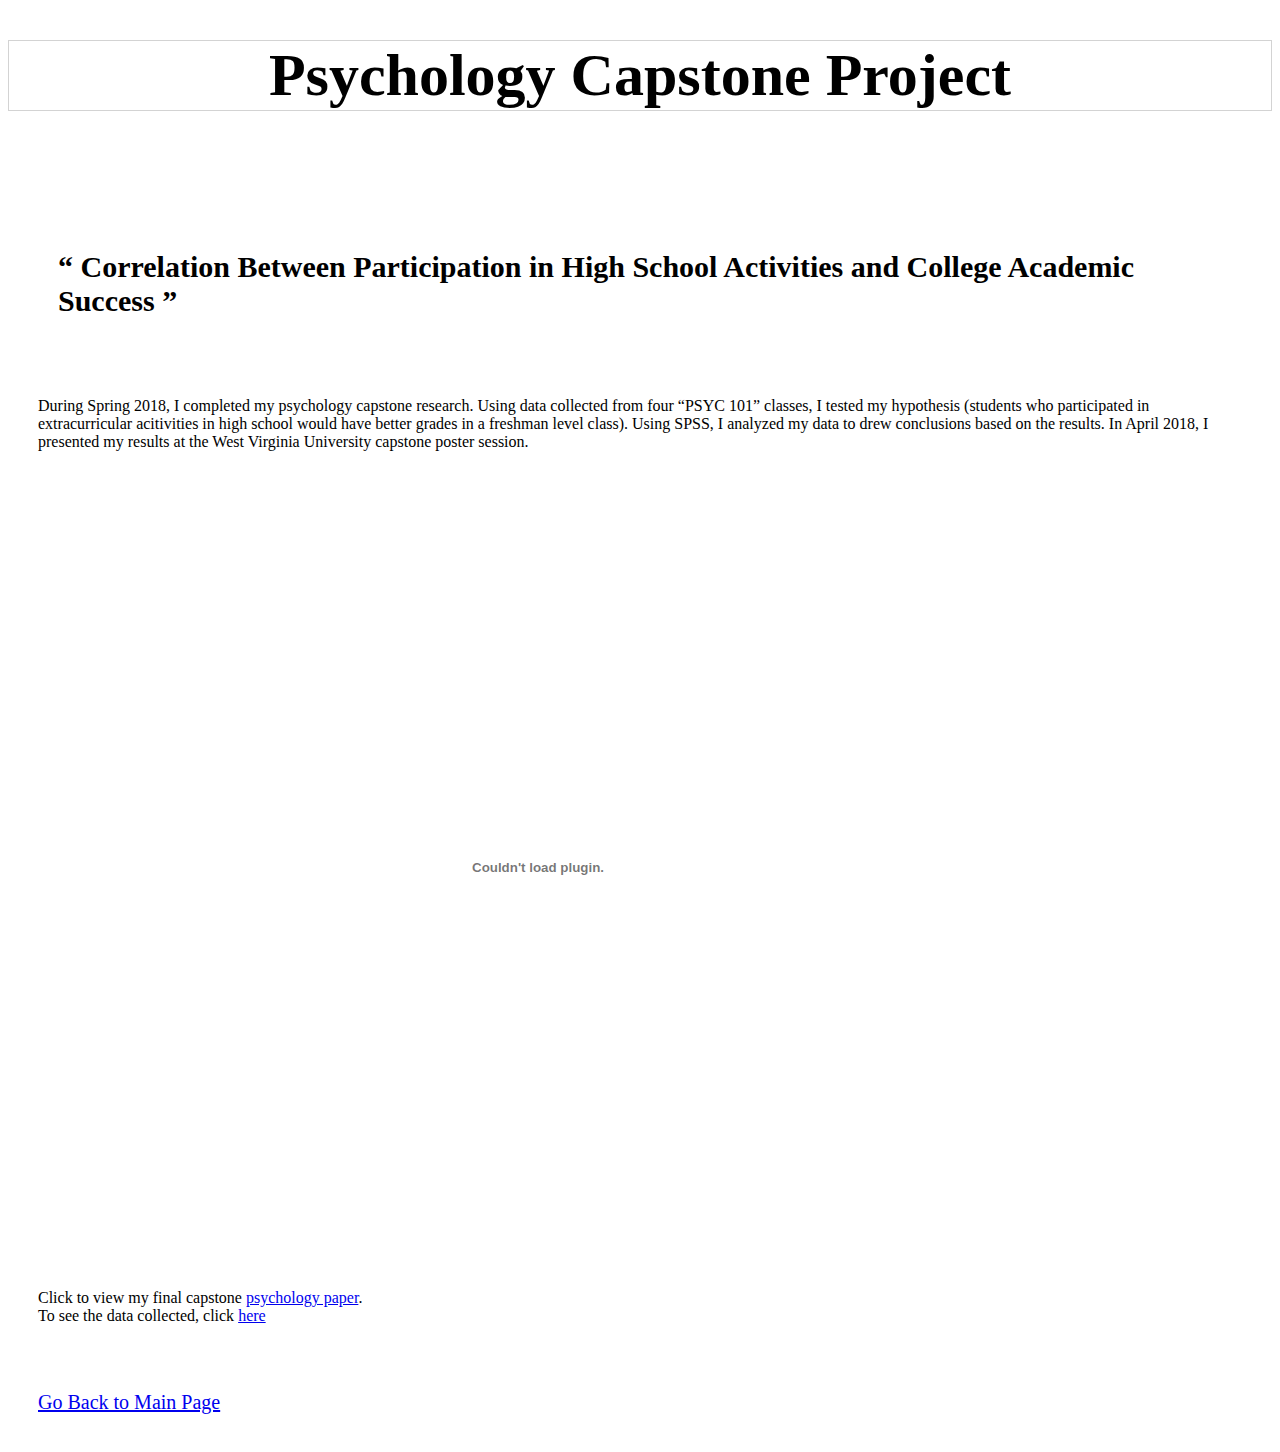
<file: Psychlink.htm>
<!DOCTYPE html>
<html lang="en-US">
<head>
<meta charset = "UTF-8">
<meta name="viewport" content="width=device-width, initial-scale=1.0">
<title>Psychology Capstone</title>
<link rel="stylesheet" href="index.css">
</head>

<body>
<h1> Psychology Capstone Project </h1>
<div>
<h2 style="font-size:30px;"><br><q> Correlation Between Participation in High School Activities and College Academic Success </q><br><br></h2>
<p class="main"> During Spring 2018, I completed my psychology capstone research. Using data collected from four <q>PSYC 101</q> classes, I tested my hypothesis (students who participated in extracurricular acitivities in high school would have better grades in a freshman level class). Using SPSS, I analyzed my data to drew conclusions based on the results. In April 2018, I presented my results at the West Virginia University capstone poster session. </p>

<p>
<embed src="PsychPoster.pdf" width="1000px" height="800px" />
<br><br>
Click to view my final capstone <a href="PsychPaper.pdf" target="_blank">psychology paper</a>.<br>
To see the data collected, click <a href="PsychData.xlsx" target="_blank"> here </a><br>
</p>
</div>
<footer> <a href="index.html"> Go Back to Main Page </a> </footer>  
</body>
</html>
</file>
<file: index.css>
body {
background-image: url('https://upload.wikimedia.org/wikipedia/commons/1/1c/Loch_Leathan_Waterfall%2C_Isle_of_Skye%2C_Scotland_-_Diliff.jpg'); 
background-repeat: no-repeat;
background-attachment: fixed;
background-size: cover;
}

h1 {
font-size: 60px; 
border: 1px solid lightgray;
text-align: center;
background-color: rgba(255, 255, 255, 0.7);
}

h2 {
padding:20px;
text-align: left;
}

div {
background-color: rgba(255, 255, 255, 0.7);
border: 1x solid lightgray;
padding-right: 50px;
padding-top: 20px;
padding-bottom: 20px;
padding-left: 30px;
text-size: 20px;
}

h6 {
text-align:left;
background-color: rgba(255, 255, 255, 0.7);
}

footer {
background-color: rgba(255, 255, 255, 0.7);
padding: 30px;
font-size: 20px;
align-text: left;
}
</file>
